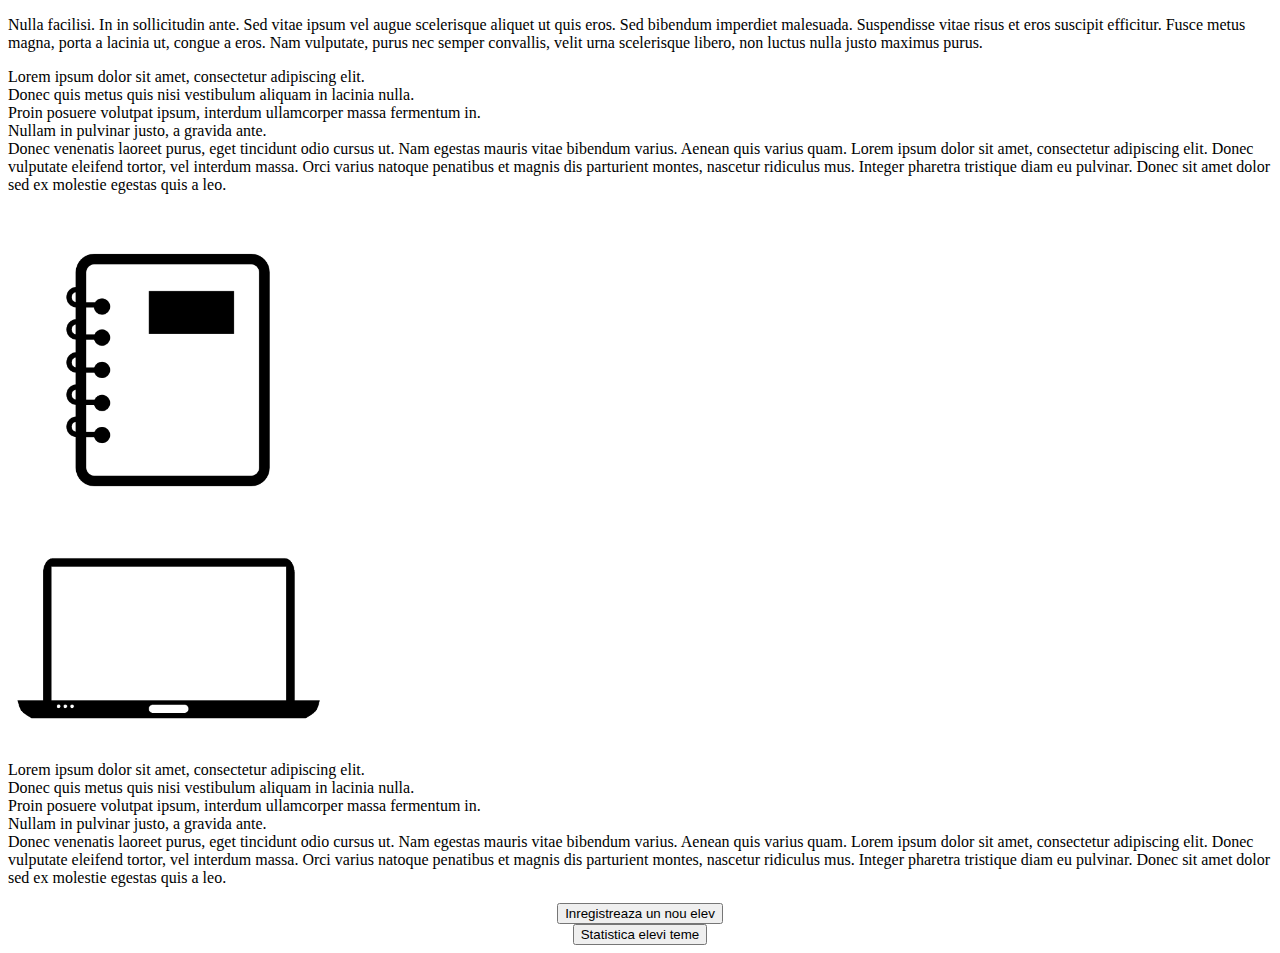
<file: springbootpibd-web/src/main/resources/templates/index.html>
<!DOCTYPE html>
<html lang="en">
<html xmlns:th="http://www.thymeleaf.org">
<head th:insert="fragments/imports :: include">


</head>
<body >
<nav th:insert="fragments/imports :: navbar"></nav>
<div class="to-be-cliped"></div>

<div class="container space-10 cont gradient-bg" >
    <div class=" container cont">
    <div class="row justify-content-center">
        <div class="col-md-8">
        <p class="text-color font-weight-bold">Nulla facilisi. In in sollicitudin ante. Sed vitae ipsum vel augue scelerisque aliquet ut quis eros. Sed bibendum imperdiet malesuada. Suspendisse vitae risus et eros suscipit efficitur. Fusce metus magna, porta a lacinia ut, congue a eros. Nam vulputate, purus nec semper convallis, velit urna scelerisque libero, non luctus nulla justo maximus purus. </p>
        </div>
    </div>
    <div class="row justify-content-center text-color space-5 pink-gradient">
        <div class="col-5 space-5">
            <p>Lorem ipsum dolor sit amet, consectetur adipiscing elit.<br> Donec quis metus quis nisi vestibulum aliquam in lacinia nulla.<br> Proin posuere volutpat ipsum, interdum ullamcorper massa fermentum in.<br> Nullam in pulvinar justo, a gravida ante.<br> Donec venenatis laoreet purus, eget tincidunt odio cursus ut. Nam egestas mauris vitae bibendum varius. Aenean quis varius quam. Lorem ipsum dolor sit amet, consectetur adipiscing elit. Donec vulputate eleifend tortor, vel interdum massa. Orci varius natoque penatibus et magnis dis parturient montes, nascetur ridiculus mus. Integer pharetra tristique diam eu pulvinar. Donec sit amet dolor sed ex molestie egestas quis a leo. </p>
        </div>
        <div class="col-5">
            <img alt="not found" src="../static/images/notebook.png" th:src="@{/images/notebook.png}" style="width: 25vw">
        </div>
    </div>
    <div class="row justify-content-center text-color blue-gradient">
        <div class="col-5">
            <img class="space-5" alt="not found"
                 src="../static/images/laptop.png" th:src="@{/images/laptop.png}" style="width: 25vw">
        </div>
        <div class="col-5 space-5">
            <p>Lorem ipsum dolor sit amet, consectetur adipiscing elit.<br> Donec quis metus quis nisi vestibulum aliquam in lacinia nulla.<br> Proin posuere volutpat ipsum, interdum ullamcorper massa fermentum in.<br> Nullam in pulvinar justo, a gravida ante.<br> Donec venenatis laoreet purus, eget tincidunt odio cursus ut. Nam egestas mauris vitae bibendum varius. Aenean quis varius quam. Lorem ipsum dolor sit amet, consectetur adipiscing elit. Donec vulputate eleifend tortor, vel interdum massa. Orci varius natoque penatibus et magnis dis parturient montes, nascetur ridiculus mus. Integer pharetra tristique diam eu pulvinar. Donec sit amet dolor sed ex molestie egestas quis a leo. </p>
        </div>

    </div>
    <div class="row space-5" style="text-align: center">
        <div class="col">
            <a th:href="@{'elev/creaza'}">
                <button class="btn btn-outline-secondary">Inregistreaza un nou elev</button>
            </a>
        </div>
    </div>
        <div class="row space-1" style="text-align: center">
            <div class="col">
                <a th:href="@{'informatii/join'}">
                    <button class="btn btn-outline-secondary">Statistica elevi teme</button>
                </a>
            </div>
        </div>
</div>

</div>
<footer th:insert="fragments/footer :: footer"></footer>
</body>
</html>
</file>
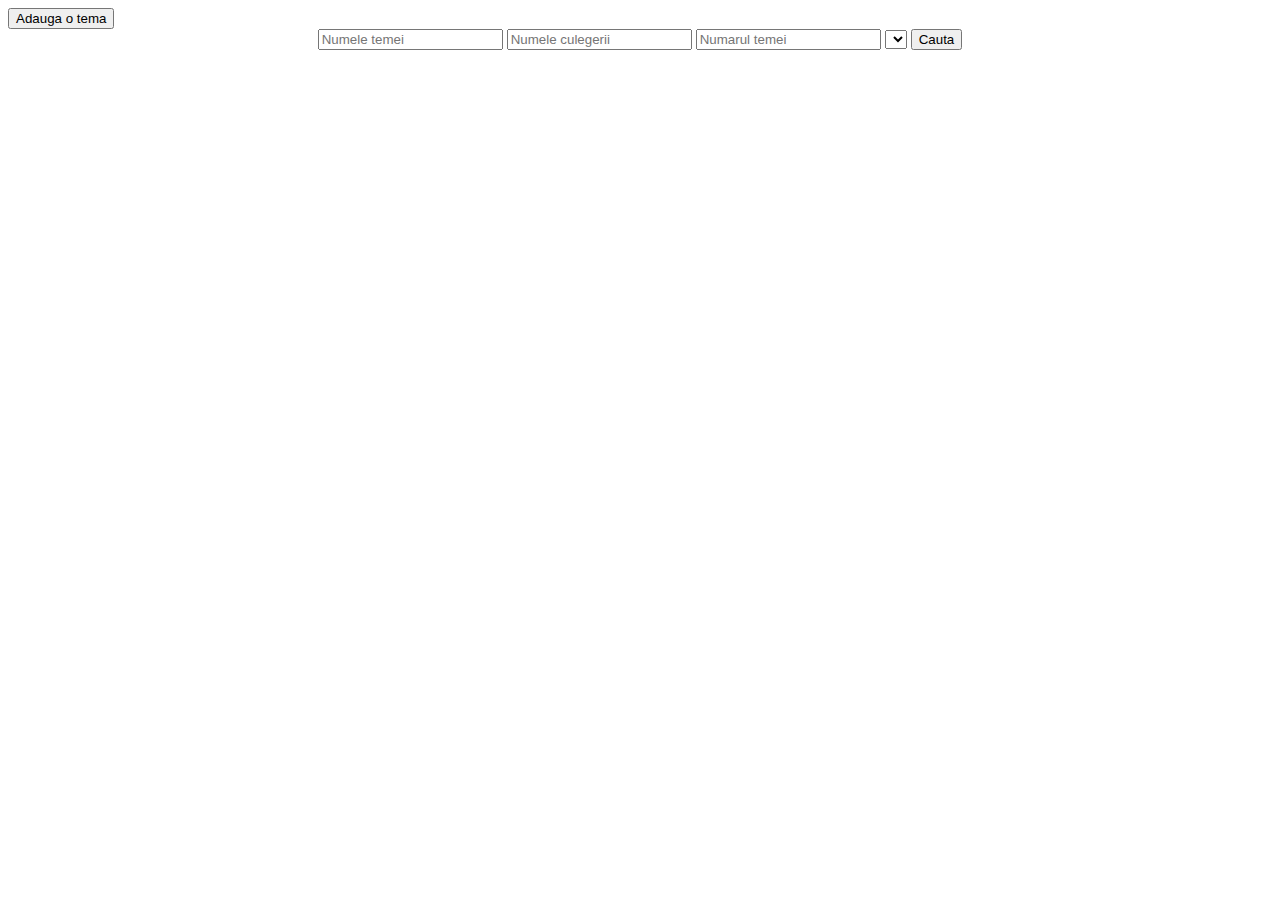
<file: springbootpibd-web/src/main/resources/templates/teme/index.html>
<!DOCTYPE html>
<html lang="en">
<html xmlns:th="http://www.thymeleaf.org">
<head th:insert="fragments/imports :: include">


</head>
<body>
<nav th:insert="fragments/imports :: navbar"></nav>
<div class="to-be-cliped"></div>

<div class="container cont gradient-bg space-10">
    <div class=" container cont spacing">
    <div class="row spacing">
        <div class="col-2">

            <a th:href="@{'/teme/nou'}">
                <button class="btn btn-outline-secondary " >Adauga o tema</button>
            </a>
        </div>
        <div class="col" style="text-align: center">
            <!-- @thymesVar id="tema" type="com.neagumihai.proiectpibddata.model.Tema"-->
            <form th:object="${tema}" th:action="@{'/teme/search'}" method="get">
                <input type="text" class="space-1" th:field="*{numeTema}" placeholder="Numele temei"/>
                <input type="text" class="space-1" th:field="*{numeCulegere}" placeholder="Numele culegerii">
                <input type="number" class="space-1" th:field="*{numarTema}" placeholder="Numarul temei">
                <select class="form-control space-1"  th:field="*{dificultate}">
                    <option th:each="dificultate : ${T(com.neagumihai.proiectpibddata.model.Dificultate).values()}"
                            th:value="${dificultate}"
                            th:text="${dificultate}"></option>
                    <option th:value="null"
                            th:text="null"></option>
                </select>
                <input type="submit" class="btn btn-outline-secondary space-1" value="Cauta">

            </form>
        </div>
    </div>
    </div>
</div>
<div class="container space-5" th:insert="fragments/imports :: containerTeme">

    </div>
    <div th:if="${!search}" th:insert="fragments/imports :: nextPage">

    </div>
</div>
<footer th:insert="fragments/footer :: footer"></footer>
</body>
</html>
</file>
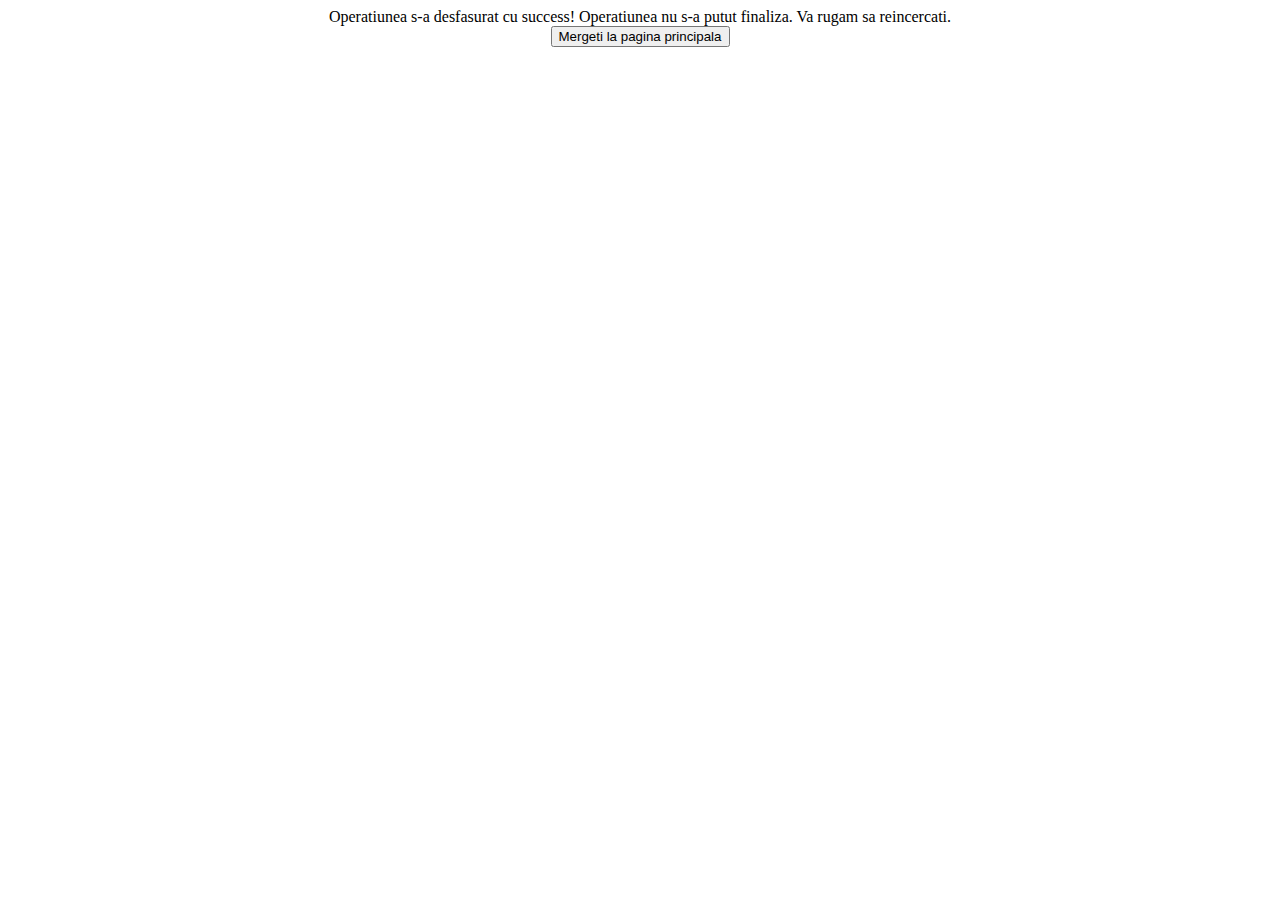
<file: springbootpibd-web/src/main/resources/templates/saveOrUpdateResult.html>
<!DOCTYPE html>
<html lang="en">
<html xmlns:th="http://www.thymeleaf.org">
<head th:insert="fragments/imports :: include">


</head>
<body >
<nav th:insert="fragments/imports :: navbar"></nav>
<div class="to-be-cliped"></div>
<div class="container space-10 " style="text-align: center">
    <span class="alert alert-success" th:if="${status}"> Operatiunea s-a desfasurat cu success!</span>
    <span class="alert alert-danger" th:unless="${status}">Operatiunea nu s-a putut finaliza. Va rugam sa reincercati.</span><br/>
    <a th:href="'index'"><button class="btn btn-outline-secondary space-5">Mergeti la pagina principala</button></a>
</div>

<footer th:insert="fragments/footer :: footer"></footer>
</body>
</html>
</file>
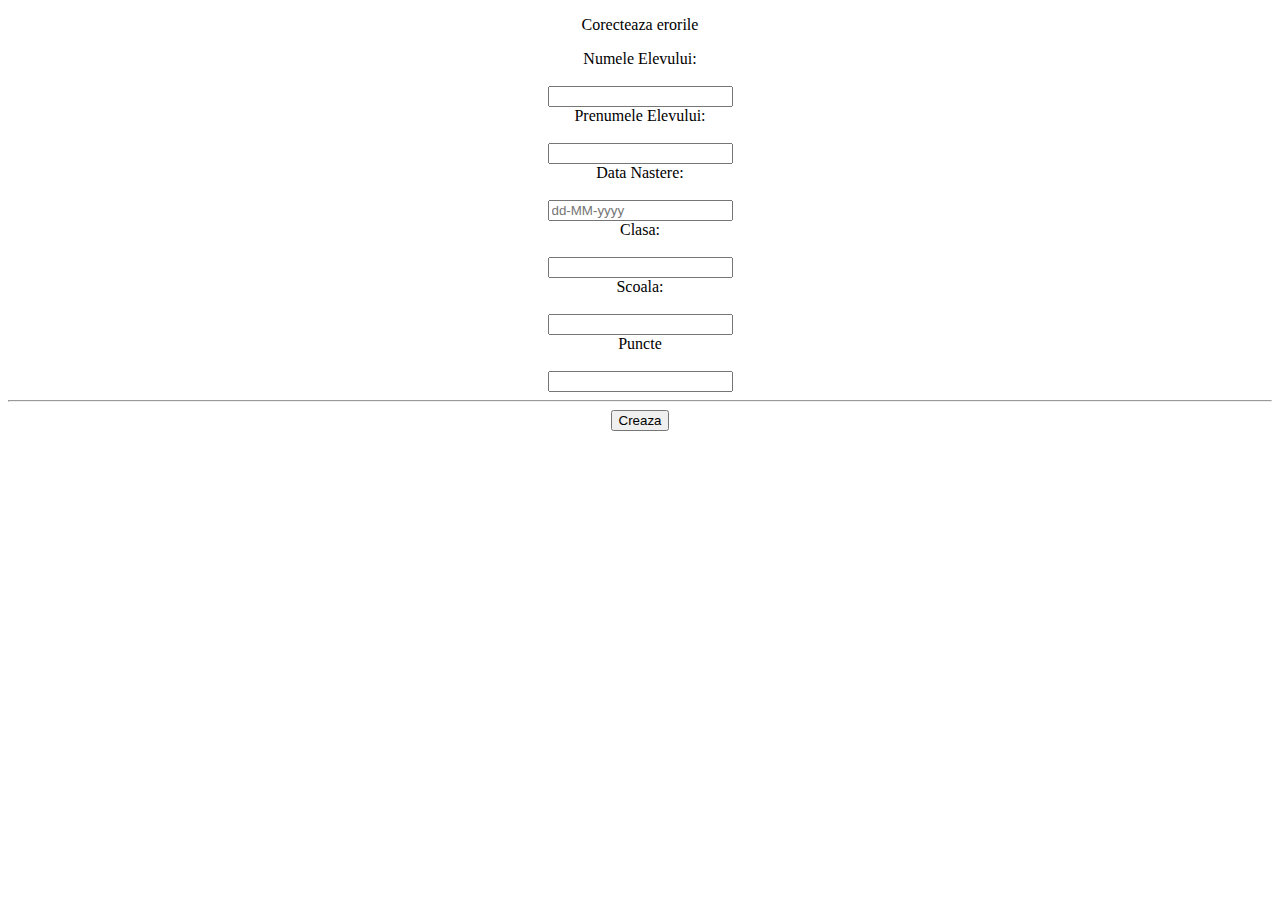
<file: springbootpibd-web/src/main/resources/templates/elev/elevCreateUpdateForm.html>
<!DOCTYPE html>
<html lang="en">
<html xmlns:th="http://www.thymeleaf.org">
<head th:insert="fragments/imports :: include">


</head>
<body>
<div class="to-be-cliped"></div>

<nav th:insert="fragments/imports :: navbar"></nav>
    <div class="container space-10">
        <!-- @thymesVar id="elev" type="com.neagumihai.proiectpibddata.model.Elev"-->
        <form class="form-group " th:object="${elev}" th:action="@{'/elev/save'}" method="post">
            <div th:if="${#fields.hasErrors('*')}" style="text-align: center" class="alert alert-danger">
                <p>Corecteaza erorile</p>
            </div>
            <input type="hidden" th:field="*{id}">
            <div class="row justify-content-center">
                <div class="col-5 cont gradient-bg" style="text-align: center">
                    <div class=" container cont spacing">
                    <div th:class="form-group" >
                        <label class="text-color" style="margin-top: 10px">Numele Elevului:</label><br/>
                        <div class="container-fluid" th:if="${#fields.hasErrors('nume')}">
                            <div class="row" th:each="err : ${#fields.errors('nume')}">
                                <div class="col">
                                    <span th:text="${err}" class="text-danger"></span><br>
                                </div>
                            </div>
                        </div>
                        <input type="text" class="form-control " th:errorclass="is-invalid" th:field="*{nume}"><br/>
                    </div>
                    <div>
                        <label class="text-color" style="margin-top: 10px">Prenumele Elevului:</label><br/>
                        <div class="container-fluid" th:if="${#fields.hasErrors('prenume')}">
                            <div class="row" th:each="err : ${#fields.errors('prenume')}">
                                <div class="col">
                                    <span th:text="${err}" class="text-danger"></span><br>
                                </div>
                            </div>
                        </div>
                        <input type="text" class="form-control " th:errorclass="is-invalid" th:field="*{prenume}"><br/>
                    </div>
                    <div>
                        <label class="text-color" style="margin-top: 10px">Data Nastere:</label><br/>
                        <div class="container-fluid" th:if="${#fields.hasErrors('dataNastere')}">
                            <div class="row" th:each="err : ${#fields.errors('dataNastere')}">
                                <div class="col">
                                    <span  th:text="${err}" class="text-danger"></span><br>
                                </div>
                            </div>
                        </div>
                        <input type="text" class="form-control " th:errorclass="is-invalid" th:field="*{dataNastere}"  placeholder="dd-MM-yyyy"><br/>

                    </div>
                    <div>
                        <label class="text-color" style="margin-top: 10px">Clasa:</label><br/>
                        <div class="container-fluid" th:if="${#fields.hasErrors('clasa')}">
                            <div class="row" th:each="err : ${#fields.errors('clasa')}">
                                <div class="col">
                                    <span th:text="${err}" class="text-danger"></span><br>
                                </div>
                            </div>
                        </div>
                        <input type="text" class="form-control " th:errorclass="is-invalid" th:field="*{clasa}"><br/>

                    </div>
                    <div>
                        <label class="text-color" style="margin-top: 10px">Scoala:</label><br/>
                        <div class="container-fluid" th:if="${#fields.hasErrors('scoala')}">
                            <div class="row" th:each="err : ${#fields.errors('scoala')}">
                                <div class="col">
                                    <span th:text="${err}" class="text-danger"></span><br>
                                </div>
                            </div>
                        </div>
                        <input type="text" class="form-control " th:errorclass="is-invalid" th:field="*{scoala}"><br/>

                    </div>
                    <div>
                        <label th:if="${elev.id!=null}" class="text-color" style="margin-top: 10px">Puncte</label><br/>
                        <div class="container-fluid" th:if="${#fields.hasErrors('puncte')}">
                            <div class="row" th:each="err : ${#fields.errors('puncte')}">
                                <div class="col">
                                    <span th:text="${err}" class="text-danger"></span><br>
                                </div>
                            </div>
                        </div>
                        <input th:field="*{puncte}" class="form-control " th:errorclass="is-invalid" th:value="0" th:type="${elev.id!=null} ? number : hidden"><br/><hr>

                    </div>
                    <input type="submit" class="btn btn-outline-secondary space-1" value="Creaza" style="margin-bottom: 10px">
                </div>

            </div>
            </div>

        </form>
    </div>
<footer th:insert="fragments/footer :: footer" ></footer>
</body>
</html>
</file>
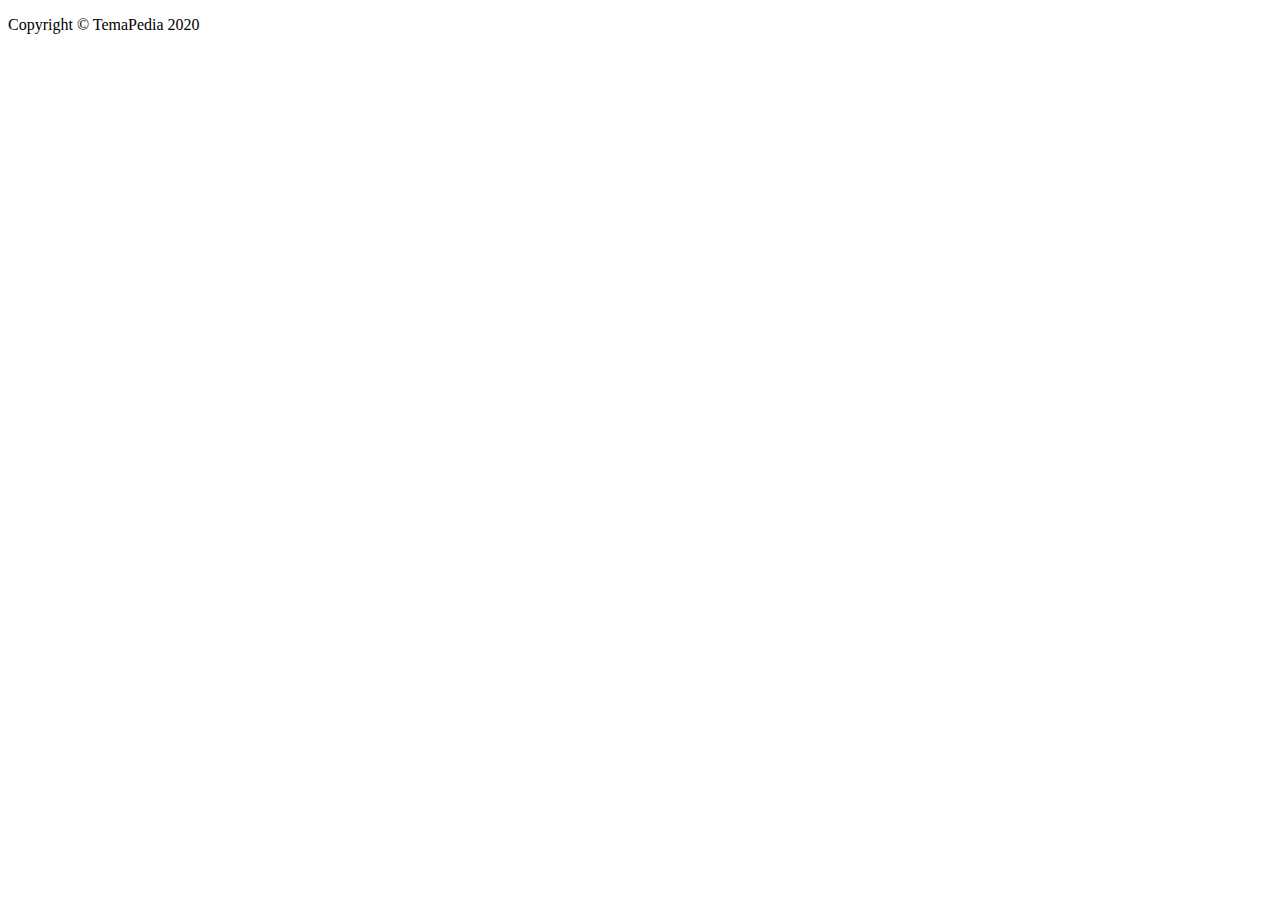
<file: springbootpibd-web/src/main/resources/templates/fragments/footer.html>
<!DOCTYPE html>
<html lang="en">
<html xmlns:th="http://www.thymeleaf.org">
<body>

<footer class="py-5  bg-transparent" th:fragment="footer">
    <div class="container">
        <p class="m-0 text-center ">Copyright &copy; TemaPedia 2020</p>
    </div>
    <!-- /.container -->
</footer>
</body>
</html>
</file>
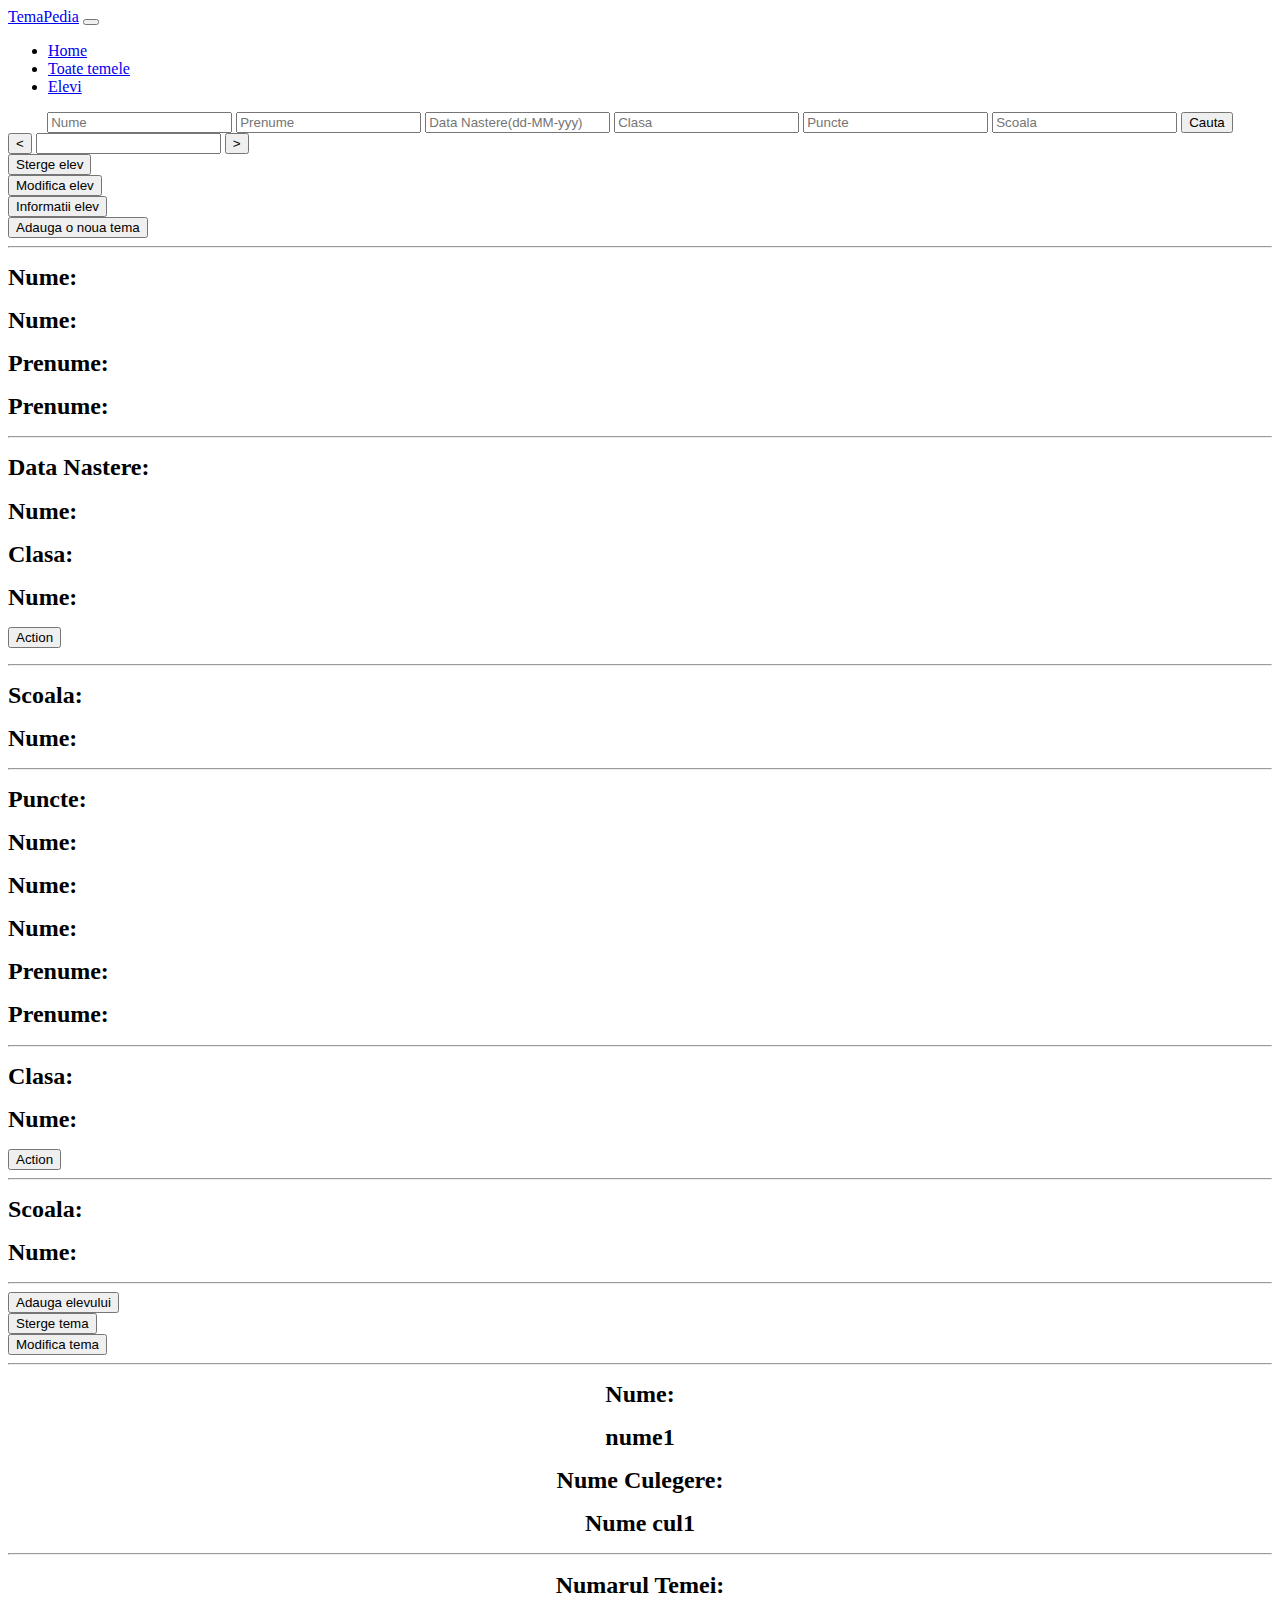
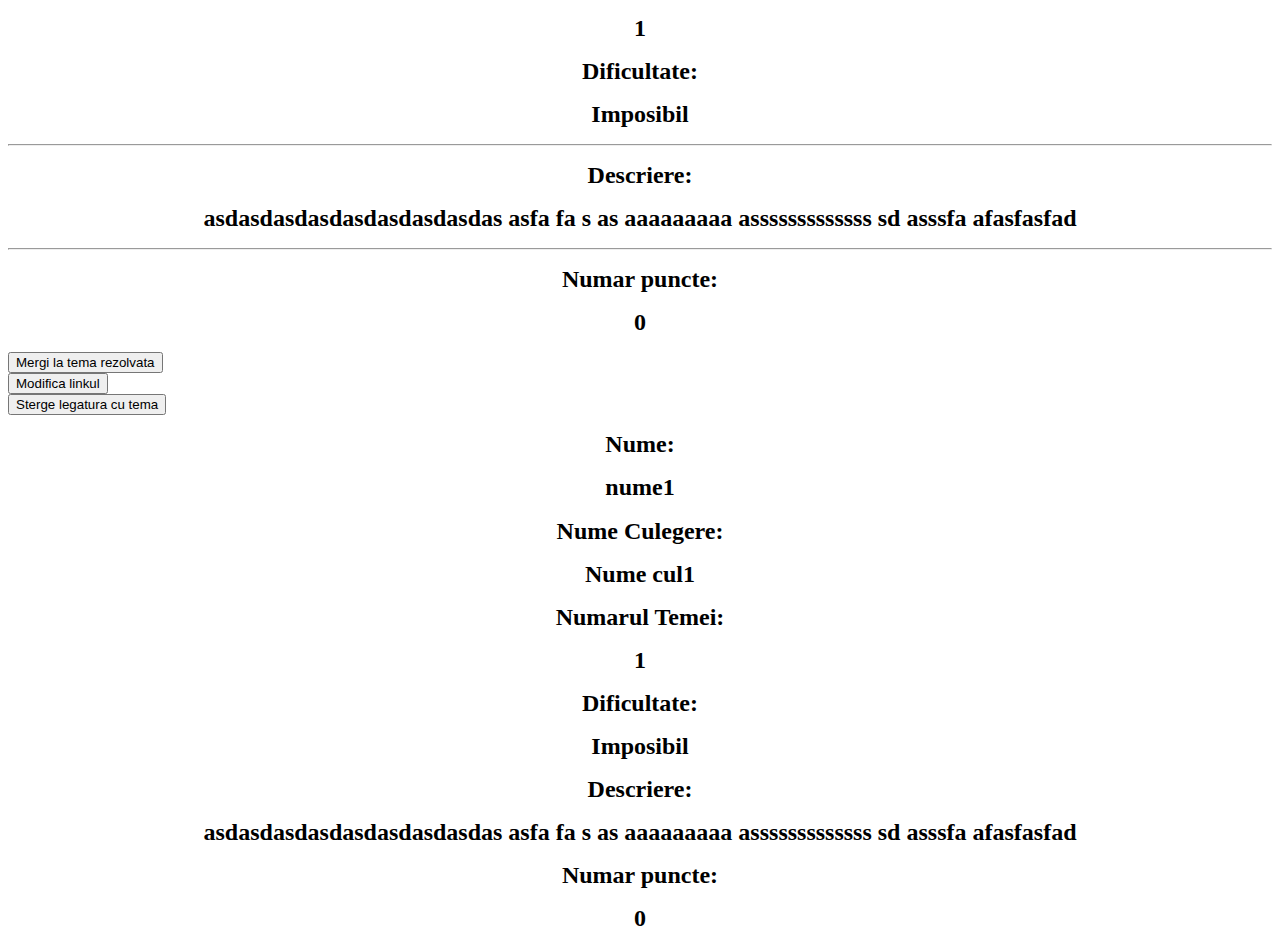
<file: springbootpibd-web/src/main/resources/templates/fragments/imports.html>
<!DOCTYPE html>
<html lang="en">
<html xmlns:th="http://www.thymeleaf.org">
<head th:fragment="include">
    <meta http-equiv="Content-Type" content="text/html; charset=UTF-8"/>
    <title>Aplicatia PIBD</title>
    <meta name="viewport" content="width=device-width, initial-scale=1">

    <script th:src="@{/webjars/jquery/jquery.min.js}"></script>
    <script th:src="@{/webjars/bootstrap/js/bootstrap.min.js}"></script>
<!--    <script th:src="@{/webjars/popper.js/umd/popper.min.js}"></script>-->
    <!-- JavaScript Bundle with Popper -->
    <script src="https://code.jquery.com/jquery-3.5.1.slim.min.js" integrity="sha384-DfXdz2htPH0lsSSs5nCTpuj/zy4C+OGpamoFVy38MVBnE+IbbVYUew+OrCXaRkfj" crossorigin="anonymous"></script>
    <script src="https://cdn.jsdelivr.net/npm/bootstrap@4.5.3/dist/js/bootstrap.bundle.min.js" integrity="sha384-ho+j7jyWK8fNQe+A12Hb8AhRq26LrZ/JpcUGGOn+Y7RsweNrtN/tE3MoK7ZeZDyx" crossorigin="anonymous"></script>
    <script th:src="@{/js/functions.js}"></script>
    <link th:rel="stylesheet" th:href="@{/webjars/bootstrap/css/bootstrap.min.css}">
    <link th:rel="stylesheet" th:href="@{/css/custom-util.css}">

</head>
<body  >
<!--navbar-->

<nav class="navbar navbar-expand-lg fixed-top py-3" th:fragment="navbar">
    <div class="container" >
        <a class="navbar-brand text-uppercase font-weight-bold" href="#" th:href="@{${#httpServletRequest.requestURI.toString()}}">TemaPedia</a>
        <button class="navbar-toggler navbar-toggler-right" type="button" data-toggle="collapse" data-target="#navbarResponsive" aria-controls="navbarResponsive" aria-expanded="false" aria-label="Toggle navigation">
            <i class="fa fa-bars"></i>
        </button>
        <div class="collapse navbar-collapse" id="navbarResponsive">
            <ul class="navbar-nav ml-auto">
                <li class="nav-item active">
                    <a class="nav-link" href="/">Home</a>
                </li>
                <li class="nav-item">
                    <a class="nav-link" href="/teme">Toate temele</a>
                </li>
                <li class="nav-item">
                    <a class="nav-link" href="/elev">Elevi</a>
                </li>
            </ul>
        </div>
    </div>
</nav>

<!--form pentru cautare elevi-->

<div class="container cont gradient-bg space-10" style="text-align: center" th:fragment="searchElev">
    <div class=" container cont spacing">
    <!-- @thymesVar id="tema" type="com.neagumihai.proiectpibddata.model.Elev"-->

    <form th:action="@{'/elev/search'}" th:object="${elev}" method="get" >
        <input type="text" class="form-control space-1" th:field="*{nume}" placeholder="Nume">
        <input type="text" class="form-control space-1" th:field="*{prenume}" placeholder="Prenume">
        <input type="text" class="form-control space-1" th:field="*{dataNastere}" placeholder="Data Nastere(dd-MM-yyy)">
        <input type="text" class="form-control space-1" th:field="*{clasa}" placeholder="Clasa">
        <input type="number" class="form-control space-1" th:field="*{puncte}" placeholder="Puncte">
        <input type="text" class="form-control space-1" th:field="*{scoala}" placeholder="Scoala">
        <input type="submit" class="btn btn-outline-secondary space-1" value="Cauta">
    </form>
    </div>
</div>

<!--Butoane stanga dreapta-->
<div class="row justify-content-center" th:fragment="nextPage">
    <div class="d-flex flex-row mb-3 text-color">
        <form th:action="@{${#httpServletRequest.getRequestURI().contains('teme')}? '/teme?offset='+${offset} : ${#httpServletRequest.getRequestURI()} +'?offset=' +${offset} }" >
            <button type="submit" name="action" value="left" class="p2 btn btn-outline-primary"><</button>
            <input type="text" class="p-2 next-number" th:value="${offset}" th:name="offset"/>
            <button type="submit" name="action" value="right" class="p2 btn btn-outline-primary">></button>
        </form>
    </div>
</div>

<!--Caseta elevi-->

<div class="container space-10" th:classappend="${#httpServletRequest.getRequestURI().contains('elev')} ? 'space-5' : ''" th:fragment="casetaElev">
    <div class="container cont gradient-bg"
         th:classappend="${#httpServletRequest.getRequestURI().contains('elev')} ? 'space-5' : ''"
         th:each="elev : ${elevi}" >
        <div class="cont container spacing">
        <div class="row space-1">
            <div class="col ">
                <a th:href="@{'/elev/' + ${elev.getId()} + '/delete'}">
                    <button class="btn btn-outline-secondary" >Sterge elev</button>
                </a>
            </div>
            <div class="col">
                <a th:href="@{'/elev/' + ${elev.getId()} + '/update'}">
                    <button class="btn btn-outline-secondary" >Modifica elev</button>
                </a>
            </div>
            <div class="col" th:if="${#httpServletRequest.getRequestURI().contains('elev')}">
                <a th:href="@{'/informatii/' + ${elev.getId()} + '/inf0'}">
                    <button class="btn btn-outline-secondary" >Informatii elev</button>
                </a>
            </div>
            <div class="col" th:if="${#httpServletRequest.getRequestURI().contains('informatii') && !#httpServletRequest.getRequestURI().contains('adauga')}">
                <a th:href="@{'/informatii/' + ${elev.getId()} + '/adauga'}">
                    <button class="btn btn-outline-secondary" >Adauga o noua tema</button>
                </a>
            </div>
        </div>
        <hr>
        <div class="row space-1">
            <div class="col">
                <h1 class="font-weight-bold text-color" style="font-size: 1.5rem">Nume: </h1>
            </div>
            <div class="col">
                <h1 class="font-weight-bold text-color" th:text="${elev.nume}" style="font-size: 1.5rem">Nume: </h1>
            </div>
            <div class="col">
                <h1 class="font-weight-bold text-color" style="font-size: 1.5rem">Prenume: </h1>
            </div>
            <div class="col">
                <h1 class="font-weight-bold text-color" th:text="${elev.prenume}" style="font-size: 1.5rem">Prenume: </h1>
            </div>

        </div>
        <hr>
        <div class="row space-1">
            <div class="col" th:if="${elev.dataNastere}">
                <h1 class="font-weight-bold text-color" style="font-size: 1.5rem">Data Nastere: </h1>
            </div>
            <div class="col" th:if="${elev.dataNastere}">
                <h1 class="font-weight-bold text-color" th:text="${#dates.format(elev.dataNastere, 'dd-MM-yyyy')}" style="font-size: 1.5rem">Nume: </h1>
            </div>

            <div  th:class="${elev.dataNastere}? 'col' : 'col-3'">
                <h1 class="font-weight-bold text-color" style="font-size: 1.5rem">Clasa: </h1>
            </div>
            <div class="col">
                <h1 class="font-weight-bold text-color" th:text="${elev.clasa}" style="font-size: 1.5rem">Nume: </h1>
            </div>
            <div class="col" th:if="${#httpServletRequest.getRequestURI().contains('join')}">
                <div class="btn-group">
                    <button type="button" id="dropdown-join" class="btn btn-info dropdown-toggle" data-toggle="dropdown" aria-haspopup="true" aria-expanded="false">
                        Action
                    </button>
                    <div class="dropdown-menu" th:each="{}">
                        <p class="dropdown-item"></p>
                    </div>
                </div>
            </div>
        </div>
        <hr>
        <div class="row space-1">
            <div th:class="${elev.dataNastere}? 'col' : 'col-3'">
                <h1 class="font-weight-bold text-color" style="font-size: 1.5rem">Scoala: </h1>
            </div>
            <div class="col">
                <h1 class="font-weight-bold text-color" th:text="${elev.scoala}" style="font-size: 1.5rem">Nume: </h1>
            </div>

        </div>
        <hr>
        <div class="row space-1" th:if="${elev.puncte}">
            <div class="col">
                <h1 class="font-weight-bold text-color" style="font-size: 1.5rem">Puncte: </h1>
            </div>
            <div class="col">
                <h1 class="font-weight-bold text-color" th:text="${elev.puncte}" style="font-size: 1.5rem">Nume: </h1>
            </div>
        </div>
        </div>
    </div>
</div>

<!--Caseta join-->

<div class="container "  th:fragment="casetaJoin">
    <div class="container gradient-bg cont space-5" th:each="pair, index : ${mapa}" >
        <div class="cont container spacing">
        <div class="row space-1">
            <div class="col">
                <h1 class="font-weight-bold text-color" style="font-size: 1.5rem">Nume: </h1>
            </div>
            <div class="col">
                <h1 class="font-weight-bold text-color" th:text="${pair.key.nume}" style="font-size: 1.5rem">Nume: </h1>
            </div>
            <div class="col">
                <h1 class="font-weight-bold text-color" style="font-size: 1.5rem">Prenume: </h1>
            </div>
            <div class="col">
                <h1 class="font-weight-bold text-color" th:text="${pair.key.prenume}" style="font-size: 1.5rem">Prenume: </h1>
            </div>

        </div>
        <hr>
        <div class="row space-1">
            <div  class="col-3">
                <h1 class="font-weight-bold text-color" style="font-size: 1.5rem">Clasa: </h1>
            </div>
            <div class="col">
                <h1 class="font-weight-bold text-color" th:text="${pair.key.clasa}" style="font-size: 1.5rem">Nume: </h1>
            </div>
            <div class="col" >
                <div class="btn-group">
                    <button type="button"  class="btn btn-outline-secondary" data-toggle="dropdown" aria-haspopup="true" aria-expanded="true">
                        Action
                    </button>
                    <div class="dropdown-menu" >
                        <a class="dropdown-item" th:each="tema : ${pair.value}" th:text="${tema.numeTema}"></a>

                    </div>
                </div>
            </div>
        </div>
        <hr>
        <div class="row space-1">
            <div class="col-3">
                <h1 class="font-weight-bold text-color" style="font-size: 1.5rem">Scoala: </h1>
            </div>
            <div class="col">
                <h1 class="font-weight-bold text-color" th:text="${pair.key.scoala}" style="font-size: 1.5rem">Nume: </h1>
            </div>

        </div>
        <hr>
</div>
    </div>
</div>


<!--Caseta tema fara pack-->
<div class="container space-5 cont gradient-bg"  th:each="tema : ${teme}" th:fragment="containerTeme">
    <div class=" container cont spacing">
    <div class="row space-1">
        <div class="col " th:if="${#httpServletRequest.getRequestURI().contains('adauga')}">
            <a th:href="@{${#httpServletRequest.getRequestURI()} + '/' + ${tema.getId()}}">
                <button class="btn btn-outline-secondary" >Adauga elevului</button>
            </a>
        </div>
        <div class="col " th:if="${#httpServletRequest.getRequestURI().contains('teme')}">
            <a th:href="@{'/teme/' + ${tema.getId()} + '/delete'}">
                <button class="btn btn-outline-secondary" >Sterge tema</button>
            </a>
        </div>
        <div class="col" th:if="${#httpServletRequest.getRequestURI().contains('teme')}">
            <a th:href="@{'/teme/' + ${tema.getId()} + '/update'}">
                <button class="btn btn-outline-secondary" >Modifica tema</button>
            </a>
        </div>

    </div>
        <hr>
    <div class="row space-1" >
        <div class="col" style="text-align: center">
            <h1 class="font-weight-bold text-color" style="font-size: 1.5rem">Nume: </h1>
        </div>
        <div class="col" style="text-align: center">
            <h1 class="font-weight-bold text-color" style="font-size: 1.5rem" th:text="${tema.numeTema}">nume1</h1>
        </div>
        <div class="col" style="text-align: center">
            <h1 class="font-weight-bold text-color" style="font-size: 1.5rem">Nume Culegere: </h1>
        </div>
        <div class="col" style="text-align: center">
            <h1 class="font-weight-bold text-color" style="font-size: 1.5rem" th:text="${tema.numeCulegere}">Nume cul1</h1>
        </div>
    </div>
        <hr>
    <div class="row space-1">
        <div class="col" style="text-align: center">
            <h1 class="font-weight-bold text-color" style="font-size: 1.5rem">Numarul Temei:</h1>
        </div>
        <div class="col" style="text-align: center">
            <h1 class="font-weight-bold text-color" style="font-size: 1.5rem" th:text="${tema.numarTema}">1</h1>
        </div>
        <div class="col" style="text-align: center">
            <h1 class="font-weight-bold text-color" style="font-size: 1.5rem">Dificultate: </h1>
        </div>
        <div class="col" style="text-align: center">
            <h1 class="font-weight-bold text-color" style="font-size: 1.5rem" th:text="${tema.dificultate}">Imposibil</h1>
        </div>
    </div>
        <hr>
    <div class="row space-1">
        <div class="col">
            <h1 class="font-weight-bold text-color" style="font-size: 1.5rem; text-align: center">Descriere: </h1>
        </div>
    </div>
    <div class="row space-1">
        <div class="col">
            <h1 class="font-weight-bold text-color" style="font-size: 1.5rem; text-align: center" th:text="${tema.cerintaTema}">asdasdasdasdasdasdasdasdas asfa fa s as aaaaaaaaa asssssssssssss sd asssfa afasfasfad</h1>
        </div>
    </div>
        <hr>
    <div class="row space-1">
        <div class="col">
            <h1 class="font-weight-bold text-color" style="font-size: 1.5rem; text-align: center">Numar puncte: </h1>
        </div>
    </div>
    <div class="row space-1">
        <div class="col">
            <h1 class="font-weight-bold text-color" style="font-size: 1.5rem; text-align: center" th:text="${tema.puncte}">0</h1>
        </div>
    </div>
    </div>
</div>

<!--Casete tema cu pack-->
<div class="container space-5 "  th:each="tema : ${teme}" th:fragment="containerTemePack">
    <div class="gradient-bg cont">
    <div class=" container cont spacing">
    <div class="row">

        <div class="col" th:if="${#httpServletRequest.getRequestURI().contains('inf0')}">
            <a th:href="@{${tema.getObj2()}}">
                <button class="btn btn-outline-secondary" >Mergi la tema rezolvata</button>
            </a>
        </div>
        <div class="col" th:if="${#httpServletRequest.getRequestURI().contains('inf0')}">
            <a th:href="@{${#httpServletRequest.getRequestURI()} + '/' + ${tema.getObj1().getId()} + '/update'}">
                <button class="btn btn-outline-secondary" >Modifica linkul</button>
            </a>
        </div>
        <div class="col" th:if="${#httpServletRequest.getRequestURI().contains('inf0')}">
            <a th:href="@{${#httpServletRequest.getRequestURI()} + '/' + ${tema.getObj1().getId()} + '/delete'}">
                <button class="btn btn-outline-secondary" >Sterge legatura cu tema</button>
            </a>
        </div>
    </div>
    <div class="row" >
        <div class="col" style="text-align: center">
            <h1 class="font-weight-bold text-color" style="font-size: 1.5rem">Nume: </h1>
        </div>
        <div class="col" style="text-align: center">
            <h1 class="font-weight-bold text-color" style="font-size: 1.5rem" th:text="${tema.getObj1().numeTema}">nume1</h1>
        </div>
        <div class="col" style="text-align: center">
            <h1 class="font-weight-bold text-color" style="font-size: 1.5rem">Nume Culegere: </h1>
        </div>
        <div class="col" style="text-align: center">
            <h1 class="font-weight-bold text-color" style="font-size: 1.5rem" th:text="${tema.getObj1().numeCulegere}">Nume cul1</h1>
        </div>
    </div>
    <div class="row">
        <div class="col" style="text-align: center">
            <h1 class="font-weight-bold text-color" style="font-size: 1.5rem">Numarul Temei:</h1>
        </div>
        <div class="col" style="text-align: center">
            <h1 class="font-weight-bold text-color" style="font-size: 1.5rem" th:text="${tema.getObj1().numarTema}">1</h1>
        </div>
        <div class="col" style="text-align: center">
            <h1 class="font-weight-bold text-color" style="font-size: 1.5rem">Dificultate: </h1>
        </div>
        <div class="col" style="text-align: center">
            <h1 class="font-weight-bold text-color" style="font-size: 1.5rem" th:text="${tema.getObj1().dificultate}">Imposibil</h1>
        </div>
    </div>
    <div class="row">
        <div class="col">
            <h1 class="font-weight-bold text-color" style="font-size: 1.5rem; text-align: center">Descriere: </h1>
        </div>
    </div>
    <div class="row">
        <div class="col">
            <h1 class="font-weight-bold text-color" style="font-size: 1.5rem; text-align: center" th:text="${tema.getObj1().cerintaTema}">asdasdasdasdasdasdasdasdas asfa fa s as aaaaaaaaa asssssssssssss sd asssfa afasfasfad</h1>
        </div>
    </div>
    <div class="row">
        <div class="col">
            <h1 class="font-weight-bold text-color" style="font-size: 1.5rem; text-align: center">Numar puncte: </h1>
        </div>
    </div>
    <div class="row">
        <div class="col">
            <h1 class="font-weight-bold text-color" style="font-size: 1.5rem; text-align: center" th:text="${tema.getObj1().puncte}">0</h1>
        </div>
    </div>
</div>
    </div>
    </div>
</body>
</html>
</file>
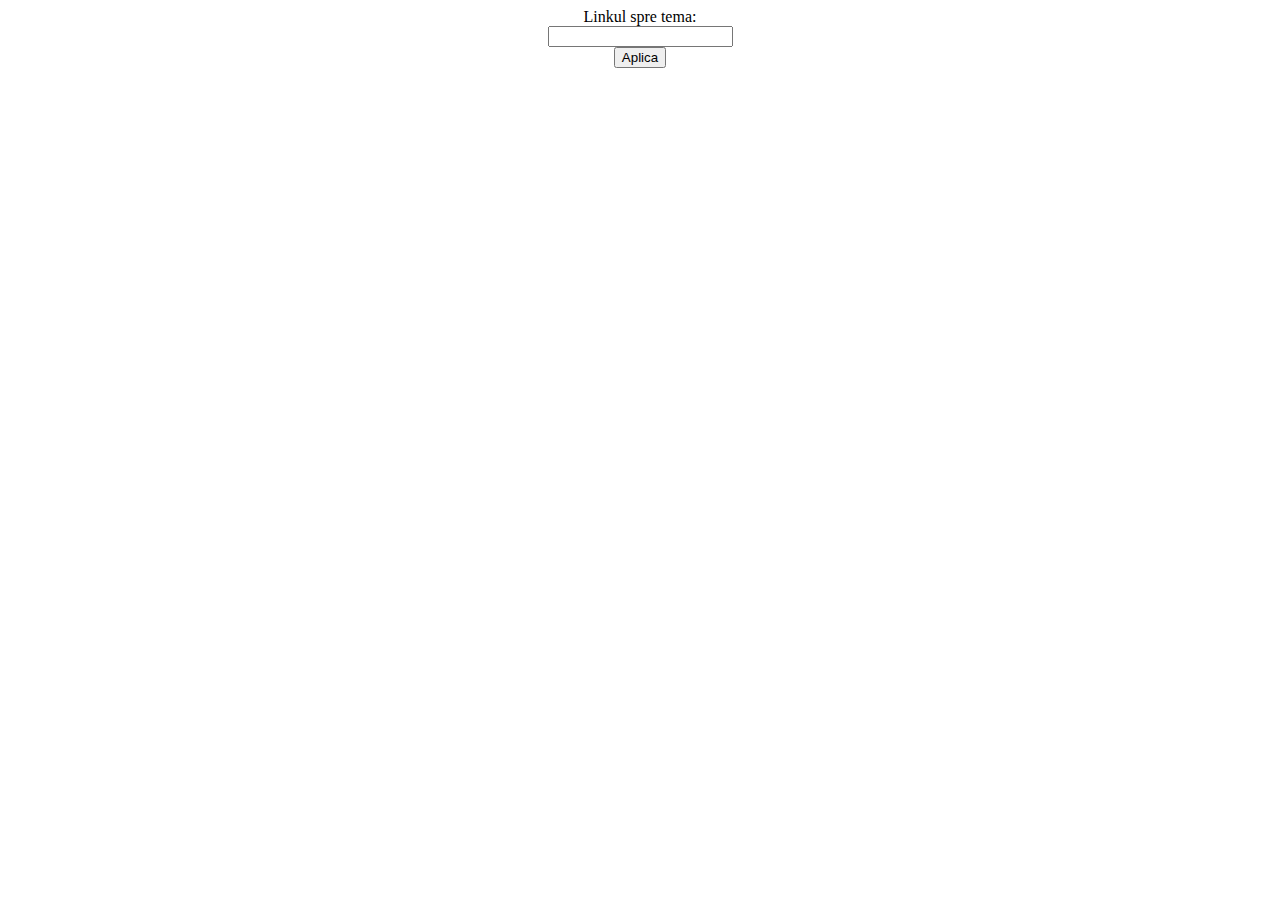
<file: springbootpibd-web/src/main/resources/templates/informatii/updateForm.html>
<!DOCTYPE html>
<html lang="en">
<html xmlns:th="http://www.thymeleaf.org">
<head th:insert="fragments/imports :: include">


</head>
<body style="overflow: hidden">
<nav th:insert="fragments/imports :: navbar"></nav>
<div class="to-be-cliped"></div>

<div class="container space-10 ">

    <!-- @thymesVar id="elevTema" type="com.neagumihai.proiectpibddata.model.ElevTema"-->
    <form th:object="${elevTema}" th:action="@{'/informatii/update'}" method="post">
        <div class="row justify-content-center">
            <input type="hidden" th:field="*{idElev}">
            <input type="hidden" th:field="*{idTema}">
            <div class="col-5 cont gradient-bg" style=" text-align: center">
                <div class=" container spacing cont">
                <label class="text-color" style="margin-top: 10px">Linkul spre tema:</label><br/>
                <input type="text" th:field="*{link_tema}"><br/>
                <input type="submit" class="btn btn-outline-secondary space-1" value="Aplica">
            </div>
            </div>
        </div>

    </form>

</div>

<footer th:insert="fragments/footer :: footer"></footer>
</body>
</html>
</file>
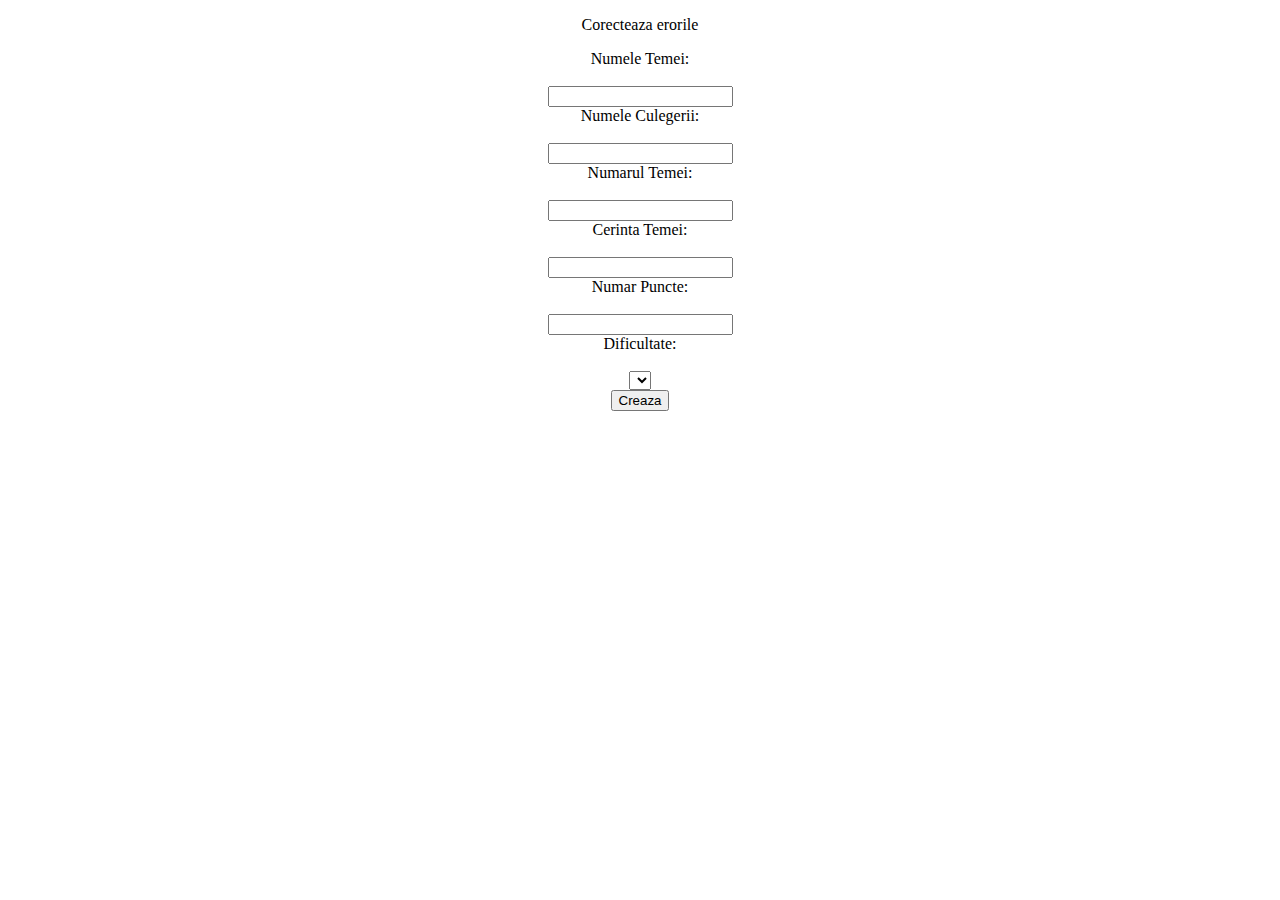
<file: springbootpibd-web/src/main/resources/templates/teme/temaCreateUpdateForm.html>
<!DOCTYPE html>
<html lang="en">
<html xmlns:th="http://www.thymeleaf.org">
<head th:insert="fragments/imports :: include">


</head>
<body>
<nav th:insert="fragments/imports :: navbar"></nav>

<div class="to-be-cliped"></div>

<div class="container space-10">

<!-- @thymesVar id="tema" type="com.neagumihai.proiectpibddata.model.Tema"-->
    <form th:object="${tema}"  th:action="@{'/teme/save'}" method="post">

        <div th:if="${#fields.hasErrors('*')}" style="text-align: center" class="alert alert-danger">
            <p>Corecteaza erorile</p>
        </div>
        <input type="hidden" th:field="*{id}">
        <div class="row justify-content-center ">
            <div class="col-5 gradient-bg cont" style="text-align: center">
                <div class=" container cont spacing">
                <div th:class="form-group" >
                    <label class="text-color" style="margin-top: 10px">Numele Temei:</label><br/>
                    <div class="container-fluid" th:if="${#fields.hasErrors('numeTema')}">
                        <div class="row" th:each="err : ${#fields.errors('numeTema')}">
                            <div class="col">
                                <span th:text="${err}" class="text-danger"></span><br>
                            </div>
                        </div>
                    </div>
                    <input type="text" class="form-control " th:errorclass="is-invalid" th:field="*{numeTema}"><br/>
                </div>
                <div th:class="form-group" >
                    <label class="text-color" style="margin-top: 10px">Numele Culegerii:</label><br/>
                    <div class="container-fluid" th:if="${#fields.hasErrors('numeCulegere')}">
                        <div class="row" th:each="err : ${#fields.errors('numeCulegere')}">
                            <div class="col">
                                <span th:text="${err}" class="text-danger"></span><br>
                            </div>
                        </div>
                    </div>
                    <input type="text" class="form-control " th:errorclass="is-invalid" th:field="*{numeCulegere}"><br/>
                </div>
                    <label class="text-color" style="margin-top: 10px">Numarul Temei:</label><br/>
                    <div class="container-fluid" th:if="${#fields.hasErrors('numarTema')}">
                        <div class="row" th:each="err : ${#fields.errors('numarTema')}">
                            <div class="col">
                                <span th:text="${err}" class="text-danger"></span><br>
                            </div>
                        </div>
                    </div>
                    <input type="text" class="form-control " th:errorclass="is-invalid" th:field="*{numarTema}"><br/>
                <div th:class="form-group" >
                    <label class="text-color" style="margin-top: 10px">Cerinta Temei:</label><br/>
                        <div class="container-fluid" th:if="${#fields.hasErrors('cerintaTema')}">
                            <div class="row" th:each="err : ${#fields.errors('cerintaTema')}">
                                <div class="col">
                                    <span th:text="${err}" class="text-danger"></span><br>
                                </div>
                            </div>
                        </div>
                    <input type="text" class="form-control " th:errorclass="is-invalid" th:field="*{cerintaTema}"><br/>
                </div>
                <div th:class="form-group" >
                    <label class="text-color" style="margin-top: 10px">Numar Puncte:</label><br/>
                        <div class="container-fluid" th:if="${#fields.hasErrors('puncte')}">
                            <div class="row" th:each="err : ${#fields.errors('puncte')}">
                                <div class="col">
                                    <span th:text="${err}" class="text-danger"></span><br>
                                </div>
                            </div>
                        </div>
                    <input type="text" class="form-control " th:errorclass="is-invalid" th:field="*{puncte}"><br/>
                </div>
                <div th:class="form-group" >
                    <label class="text-color" style="margin-top: 10px">Dificultate:</label><br/>
                    <div class="container-fluid" th:if="${#fields.hasErrors('dificultate')}">
                        <div class="row" th:each="err : ${#fields.errors('dificultate')}">
                            <div class="col">
                                <span th:text="${err}" class="text-danger"></span><br>
                            </div>
                        </div>
                    </div>
                    <select class="form-control" th:errorclass="is-invalid" th:field="*{dificultate}">
                        <option th:each="dificultate : ${T(com.neagumihai.proiectpibddata.model.Dificultate).values()}"
                                th:value="${dificultate}"
                                th:text="${dificultate}"></option>
                    </select><br/>
                </div>
                <input type="submit" class="btn btn-outline-secondary" value="Creaza" style="margin-bottom: 10px">

                </div>
            </div>
        </div>

    </div>
    </form>
</div>
<footer th:insert="fragments/footer :: footer" ></footer>
</body>
</html>
</file>
